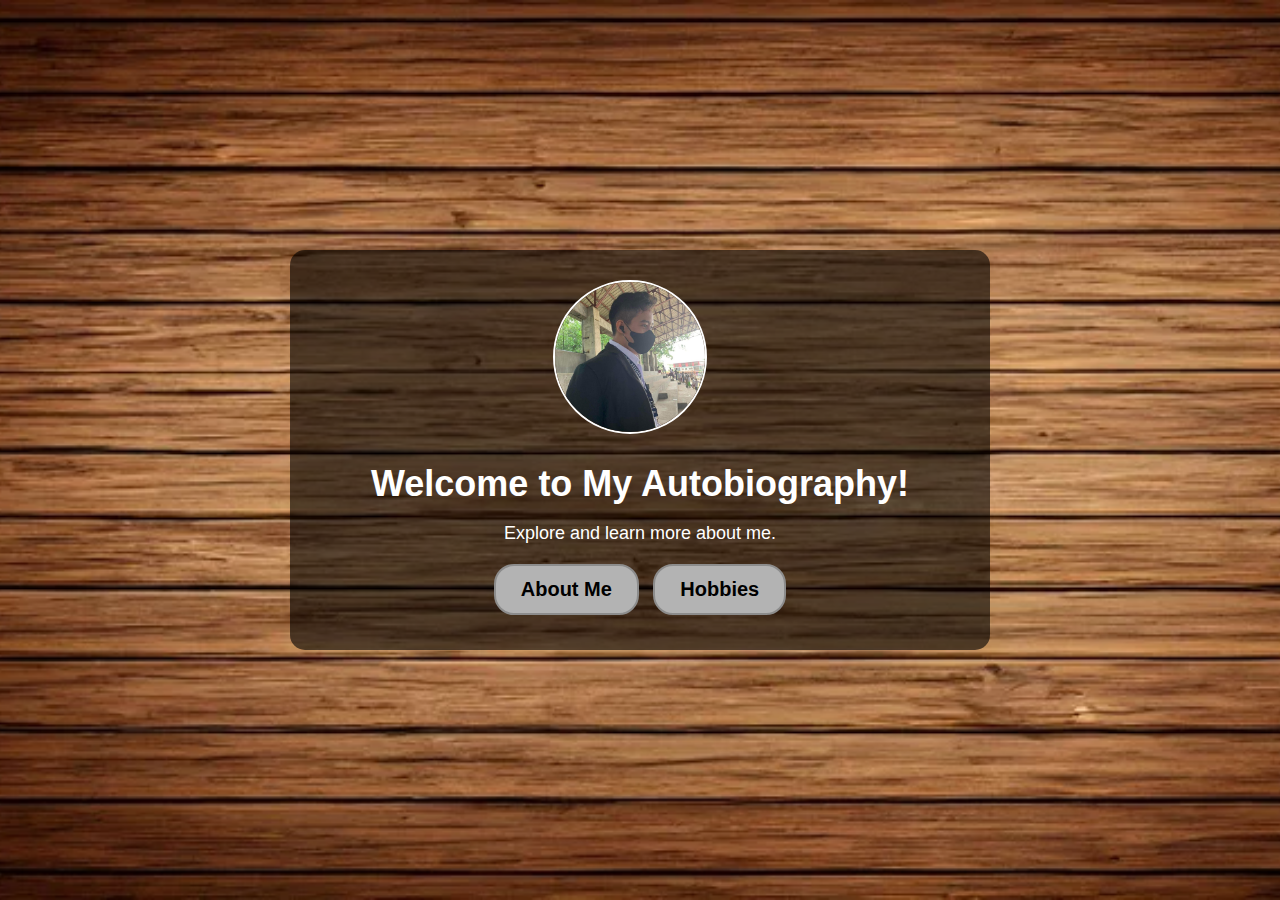
<file: index.html>
<!DOCTYPE html>
<html lang="en">
<head>
    <meta charset="UTF-8">
    <meta name="viewport" content="width=device-width, initial-scale=1.0">
    <title>Main Page - My Autobiography</title>
    <link rel="stylesheet" href="style.css">
</head>
<body>
    <div class="container">
        <img src="images/profile.jpg" alt="Profile picture" class="profile">
        <div class="text-content">
        <h1>Welcome to My Autobiography!</h1>
        <p>Explore and learn more about me.</p>
        <nav>
            <a href="aboutme.html">About Me</a> 
            <a href="hobbies.html">Hobbies</a>
        </nav>
    </div>
</div>
</body>
</html>
</file>
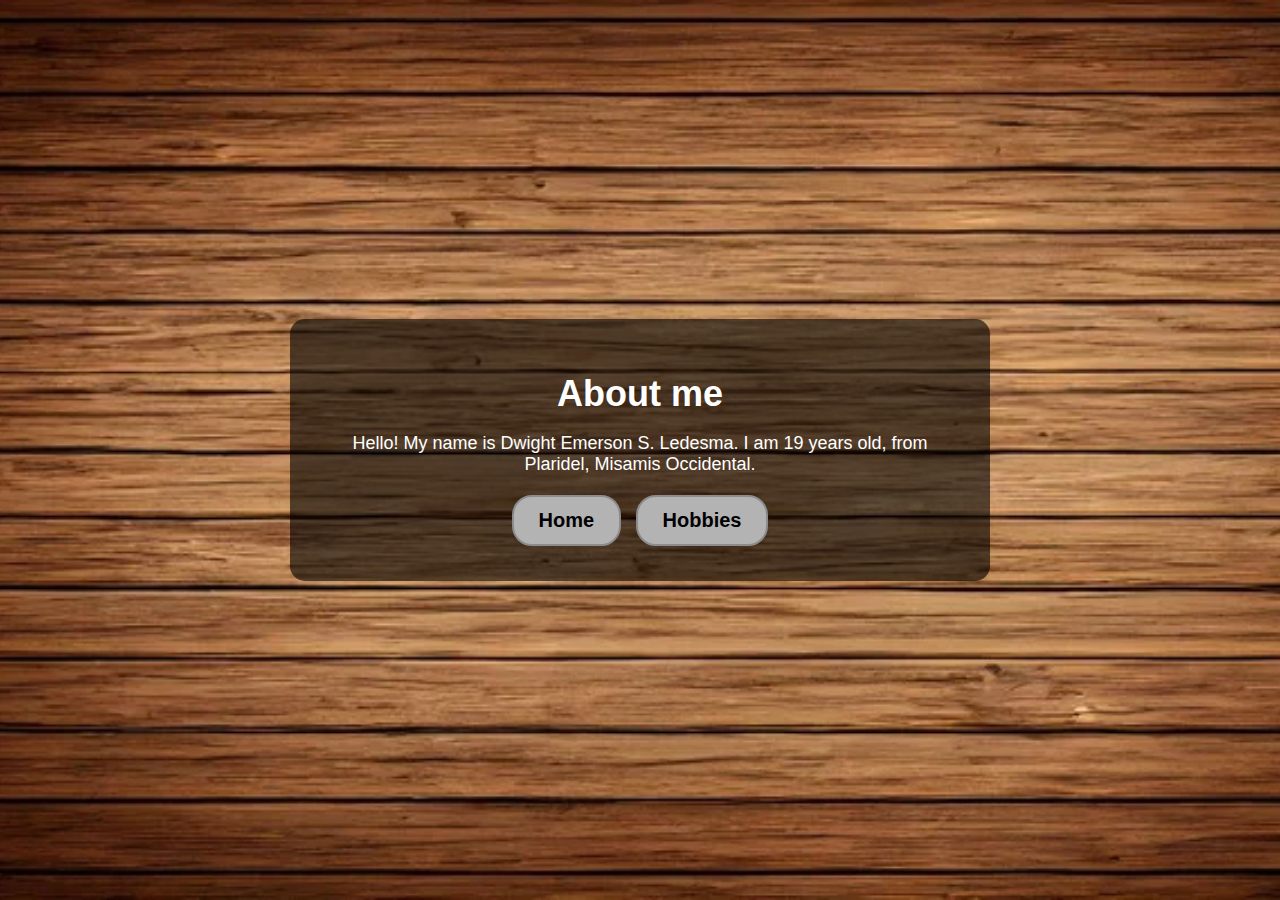
<file: aboutme.html>
<!DOCTYPE html>
<html lang="en">
<head>
    <meta charset="UTF-8">
    <meta name="viewport" content="width=device-width, initial-scale=1.0">
    <title>About Me</title>
    <link rel="stylesheet" href="style.css">
</head>
<body>
        <div class="container">
            <h1>About me</h1>
            <p>Hello! My name is Dwight Emerson S. Ledesma. I am 19 years old, from Plaridel, Misamis Occidental.</p>
            <nav>
                <a href="index.html">Home</a>
                <a href="hobbies.html">Hobbies</a>
            </nav>
        </div>
</body>
</html>
</file>
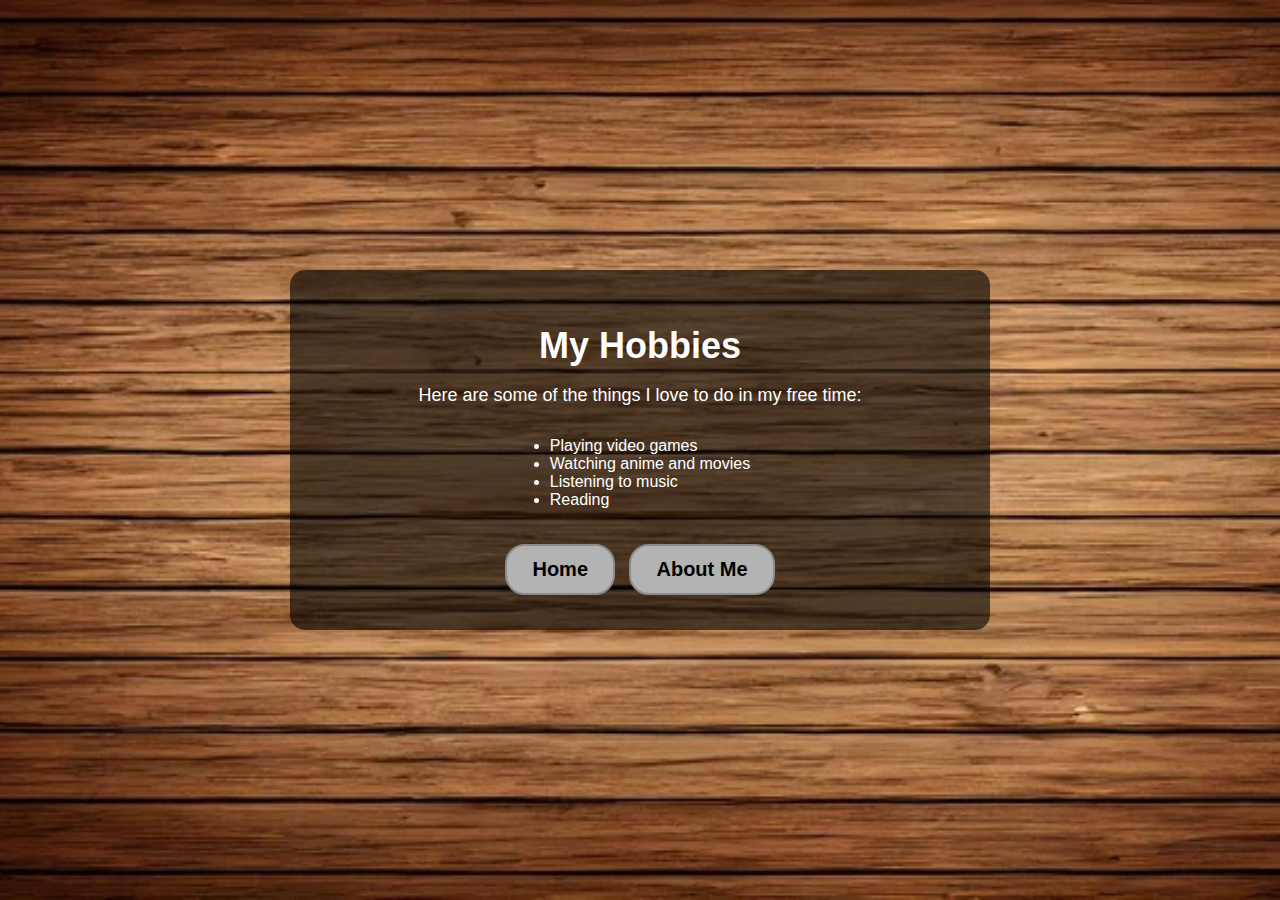
<file: hobbies.html>
<!DOCTYPE html>
<html lang="en">
<head>
    <meta charset="UTF-8">
    <meta name="viewport" content="width=device-width, initial-scale=1.0">
    <title>My Hobbies</title>
    <link rel="stylesheet" href="style.css">
</head>
<body>
    <div class="container">
        <h1>My Hobbies</h1>
        <p>Here are some of the things I love to do in my free time:</p>
        <ul>
            <li>Playing video games</li>
            <li>Watching anime and movies</li>
            <li>Listening to music</li>
            <li>Reading</li>
        </ul>
        <nav>
            <a href="index.html">Home</a> 
            <a href="aboutme.html">About Me</a>
        </nav>
    </div>
</body>
</html>
</file>
<file: style.css>
body {
    background-image: url('Wood.jpg');
    background-size: cover;
    background-position: center;
    font-family: Arial, sans-serif;
    text-align: center;
    color: #fff;
    display: flex;
    justify-content: center;
    align-items: center;
    height: 100vh;
    margin: 0;
}

.container {
    background: rgba(0, 0, 0, 0.6);
    padding: 30px;
    border-radius: 15px;
    width: 50%;
}

.profile {
    width: 150px;
    height: 150px;
    border-radius: 50%;
    border: 2px solid white;
    margin-right: 20px;
}

.text-content {
    flex: 1;
    text-align: center;
}

h1 {
    font-size: 36px;
    margin-bottom: 15px;
}

p {
    font-size: 18px;
    margin-bottom: 15px;
}

ul {
    list-style-type: disc;
    padding-left: 20px;
    text-align: left;
    display: inline-block;
    margin-bottom: 15px;
}

nav {
    margin-top: 15px;
}

nav a {
    display: inline-block;
    background-color: #b3b3b3;
    color: #000000;
    text-decoration: none;
    font-size: 20px;
    font-weight: bold;
    padding: 12px 25px;
    border-radius: 20px;
    border: 2px solid #8c8c8c;
    transition: 0.3s;
    margin: 5px;
}

nav a:hover {
    background-color: #8c8c8c;
    border: 2px solid #666;
    color: white;
}
</file>
